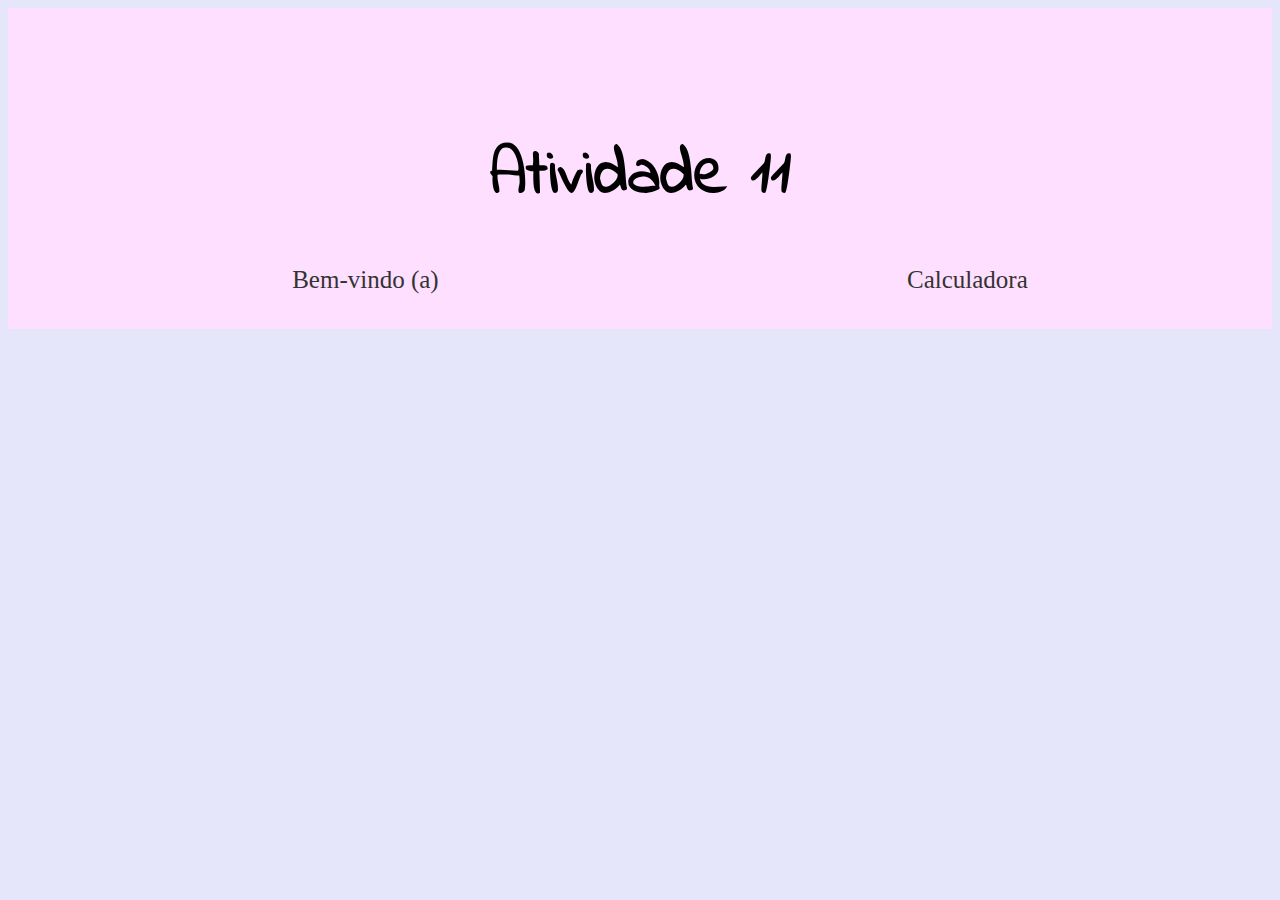
<file: index.html>
<!DOCTYPE html>
<html>
    <head>
        <meta charset="utf-8">
        <title>Atividade 11</title>
        <link rel="stylesheet" href="style.css">
    </head>
    <body>
        <header>
            <h1>Atividade 11</h1>
            <nav>
                <ul>
                    <li><a href="./boasvindas.html">Bem-vindo (a)</a></li>
                    <li><a href="./calculadora.html">Calculadora</a></li>
                </ul>
            </nav>
        </header>
    </body>

</html>
</file>
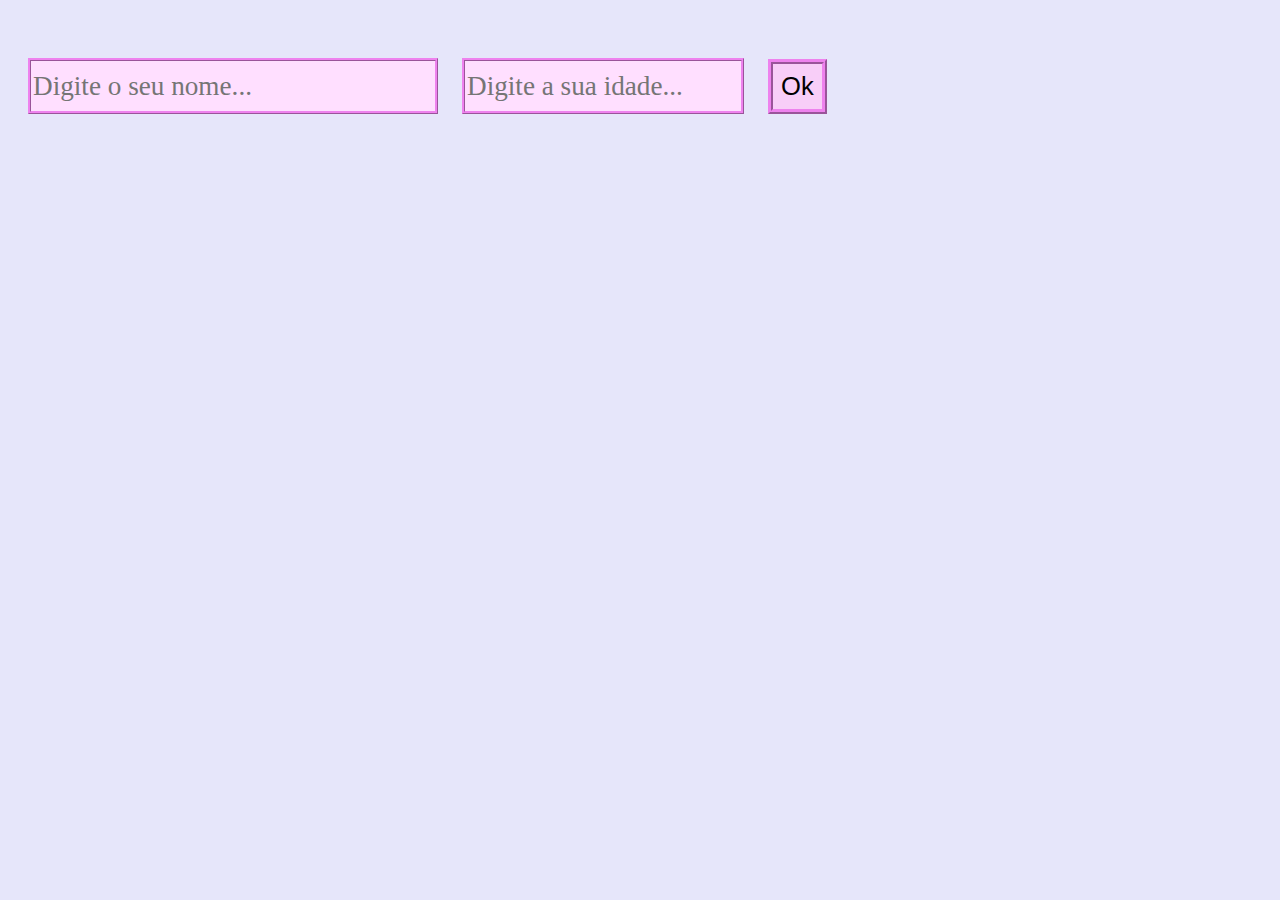
<file: boasvindas.html>
<!DOCTYPE html>
<html>
    <head>
        <meta charset="utf-8">
        <title>Atividade 11</title>
        <link rel="stylesheet" href="style.css">
        <script src="./boasvindas.js"></script>
    </head>
    <body>
        <input type="text" placeholder="Digite o seu nome..." id="usuario">
        <input type="number" placeholder="Digite a sua idade..." id="idade">
        <button type="button" id="botao" onclick="clicar()">Ok</button>
        <h1 id="meuh1"></h1>
    </body>

</html>
</file>
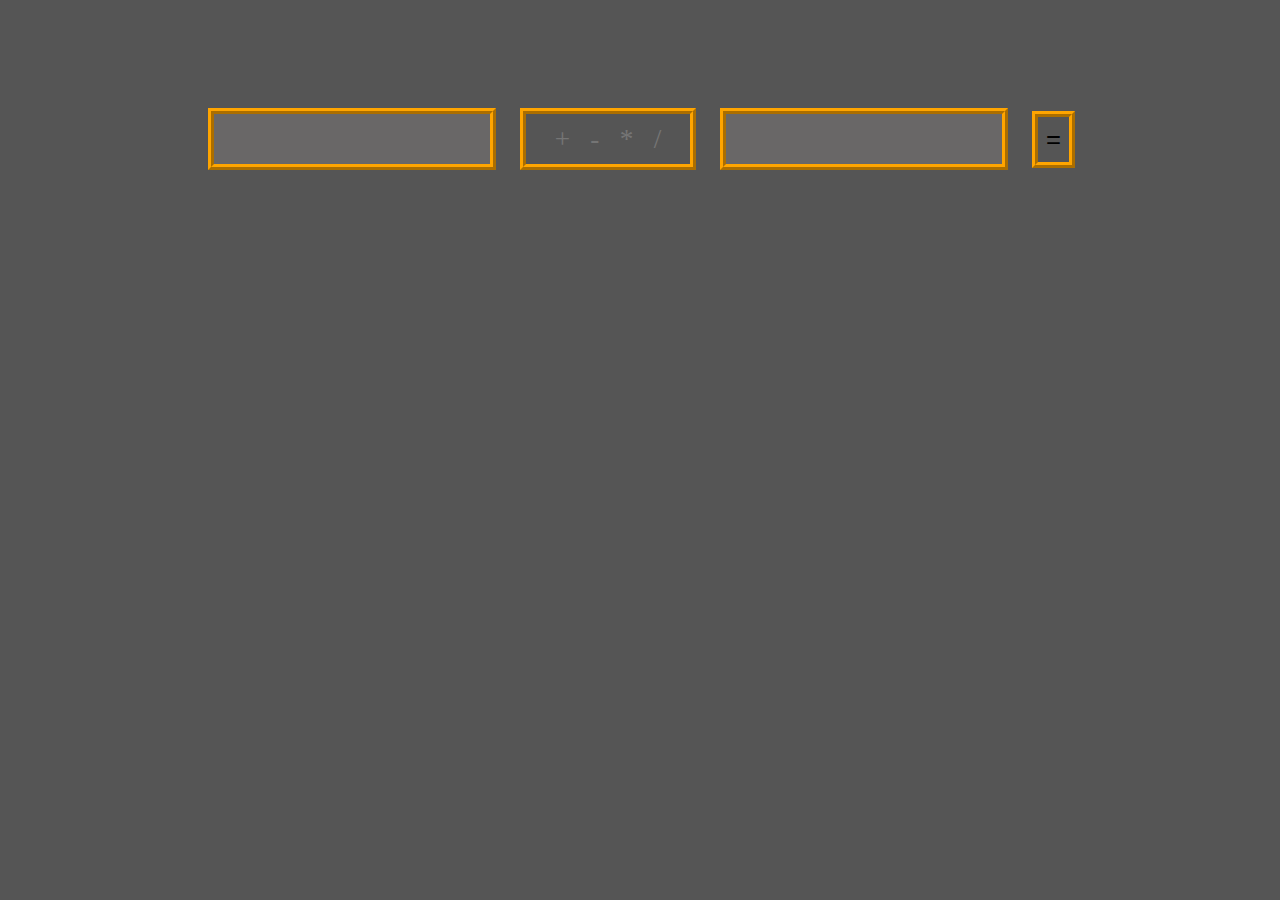
<file: calculadora.html>
<!DOCTYPE html>
<html>
    <head>
        <meta charset="utf-8">
        <title>Atividade 11</title>
        <link rel="stylesheet" href="./calculadora.css">
        <script type="text/javascript" src="./calculadora.js"></script>
    </head>
    <body id="fundo">
        <input type="number" id="num1">
        <input type="text" id="sinal" placeholder="+   -   *   /">
        <input type="number" id="num2">
        <button type="button" id="button" onclick="clicar()">=</button>
        <h1 id="meuh1"></h1>
    </body>

</html>
</file>
<file: style.css>
body{
    background-color: #E6E6FA;
}

header{
   background-color: #ffdfff;
   padding: 10px;
}

nav ul{
    display: flex;
    justify-content: space-around;
    flex-direction: row;
    list-style-type: none;
    text-decoration: none;
    font-family: cursive;
    font-size: 25px;
    
}
nav ul a{
    text-decoration: none;
    color: #333;
    transition: all ease 0.3s 0s;
}

nav ul li a:hover{
    cursor: pointer;
    border-bottom: 2px solid #E6E6FA;
    font-size: 30px;
}

#usuario{
    width: 25rem;
    height: 3rem;
    font-size: 1.7rem;
    font-family: cursive;
    margin-top: 50px;
    margin-left: 20px;
    border: 3px ridge	#EE82EE;
    background-color: #ffdfff;
}

#idade{
    width: 17rem;
    height: 3rem;
    font-size: 1.7rem;
    font-family: cursive;
    margin-top: 50px;
    margin-left: 20px;
    border: 3px ridge	#EE82EE;
    background-color: #ffdfff;
}

#botao{
    border: 5px ridge	#EE82EE;
    background-color: 	#f8cef8;
    font-size: 1.6rem;
    padding: 8px;
    margin-top: 50px;
    margin-left: 20px;
    transition: all ease 0.2s 0.1s;
}

#botao:hover{
    cursor: pointer;
    border: 2.5px ridge	#e93ae9;
    background-color: #f8cef8;
    font-size: 1.2rem;
}

h1{
    margin-top: 7rem;
    text-align: center;
    font-size: 4rem;
    font-family: fonte;
    animation-name: título;
    animation-duration: 1.5s;
    animation-timing-function: ease-in;
    animation-direction: alternate-reverse;
    animation-iteration-count: infinite;
    animation-delay:  0s;
}

@font-face{
    font-family: fonte;
    src: url('./IndieFlower-Regular.ttf');
}

@keyframes título{
    0%{
        color: #d17ed1;

    }
    25%{
        color: #f59ed9;
    }
    50%{
        color: #ee90bc;
    }
    75%{
        color: #c872db;
    }
    100%{
        color: #af77e0;
        transform:  rotate(2deg);
    }
}
</file>
<file: calculadora.css>
#fundo{
    background-color: #555;
}

#num1, #num2{
    width: 17rem;
    height: 3rem;
    font-size: 1.7rem;
    font-family: cursive;
    margin-top: 100px;
    margin-left: 20px;
    border: 6px ridge orange;
    background-color: rgb(105, 103, 103);
    text-align: center;
}

#num1{
    margin-left: 200px;
}

#sinal{
    width: 10rem;
    height: 3rem;
    font-size: 1.7rem;
    font-family: cursive;
    margin-top: 50px;
    margin-left: 20px;
    border: 6px ridge orange;
    background-color: #555;
    text-align: center;
}

#button{
    border: 6px ridge orange;
    background-color: 	#555;
    font-size: 1.6rem;
    padding: 8px;
    margin-top: 50px;
    margin-left: 20px;
    transition: all ease 0.2s 0.1s;
}

#button:hover{
    cursor: pointer;
    border: 3.5px ridge	orange;
    background-color: rgb(105, 103, 103);
    font-size: 1.2rem;
}

h1{
    margin-top: 7rem;
    text-align: center;
    font-size: 4rem;
    font-family: fonte;
    animation-name: título;
    animation-duration: 1.5s;
    animation-timing-function: ease-in;
    animation-direction: alternate-reverse;
    animation-iteration-count: infinite;
    animation-delay: 1s;
}

@font-face{
    font-family: fonte;
    src: url('./IndieFlower-Regular.ttf');
}

@keyframes título{
    0%{
        color: orange;

    }
    25%{
        color: rgb(253, 182, 51);
    }
    50%{
        color: rgb(238, 184, 83);
    }
    75%{
        color: rgb(223, 181, 104);
    }
    100%{
        color: rgb(197, 138, 27);
    }
}
</file>
